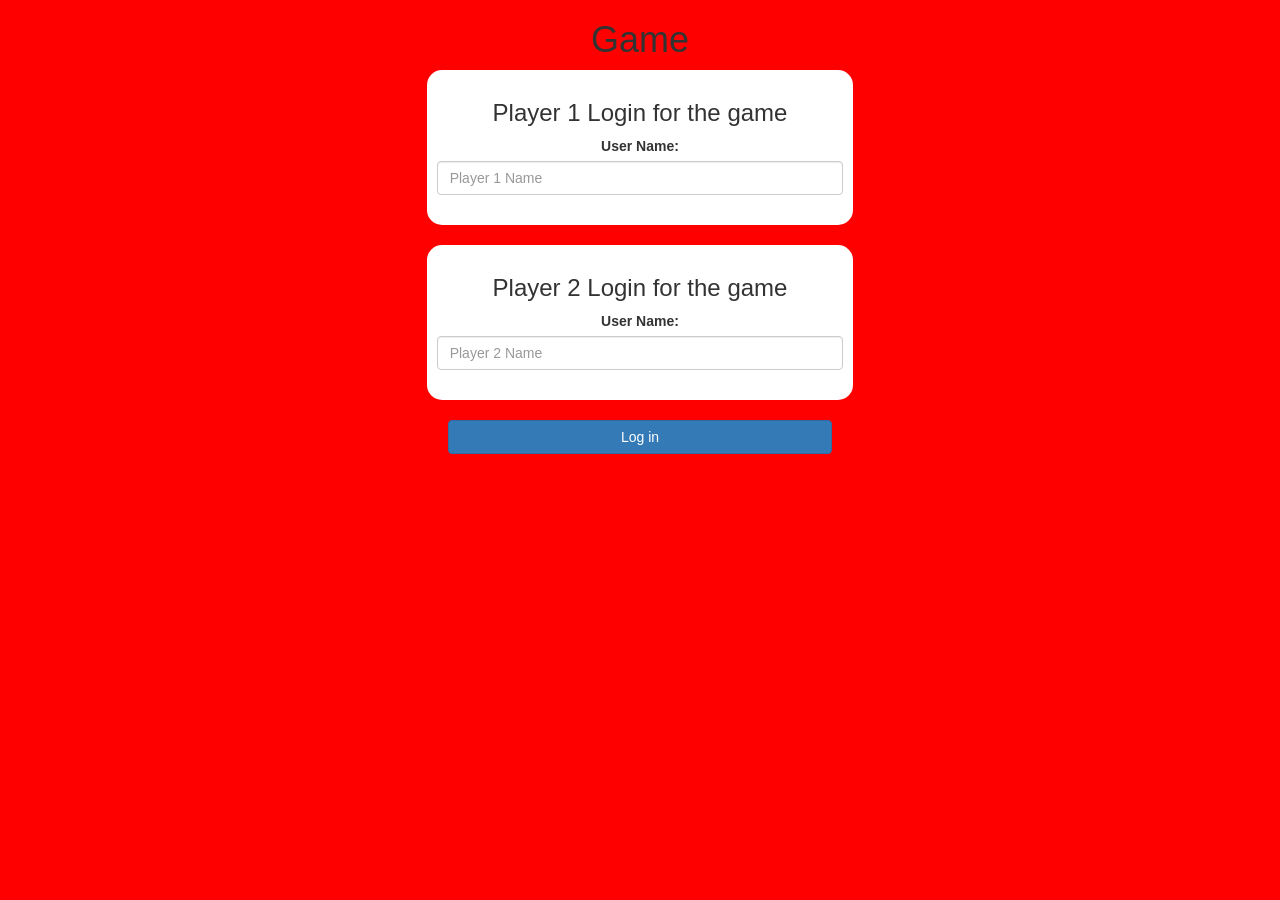
<file: index.html>
<!DOCTYPE html>
<html>
<head>
	<title>Math quiz</title>

<meta name="viewport" content="width=device-width, initial-scale=1">
<link rel="stylesheet" href="https://maxcdn.bootstrapcdn.com/bootstrap/3.4.0/css/bootstrap.min.css">
<script src="https://ajax.googleapis.com/ajax/libs/jquery/3.4.1/jquery.min.js"></script>
<script src="https://maxcdn.bootstrapcdn.com/bootstrap/3.4.0/js/bootstrap.min.js"></script>

<link rel="stylesheet" type="text/css" href="game.css">

<script src="game_login.js"></script>
</head>
<body>

<center>
	<h1>Game</h1>

	<div class="col-lg-4 col-sm-8 col-xs-11 login_div1">
		<h3 >Player 1 Login for the game</h3>
		<label >User Name:</label>
		 <input type="text" id="player1_name_input" class="form-control" placeholder="Player 1 Name">
		 <br>
	</div>
<br>
	<div class="col-lg-4 col-sm-8 col-xs-11 login_div2">
		<h3 >Player 2 Login for the game</h3>
		  <label >User Name:</label>
		 <input type="text" id="player2_name_input" class="form-control" placeholder="Player 2 Name">
		<br>
	</div>
	<br>
		<button style="width:30%" class="btn btn-primary" onclick="addUser()">Log in</button>
</center>

</body>
</html>
</file>
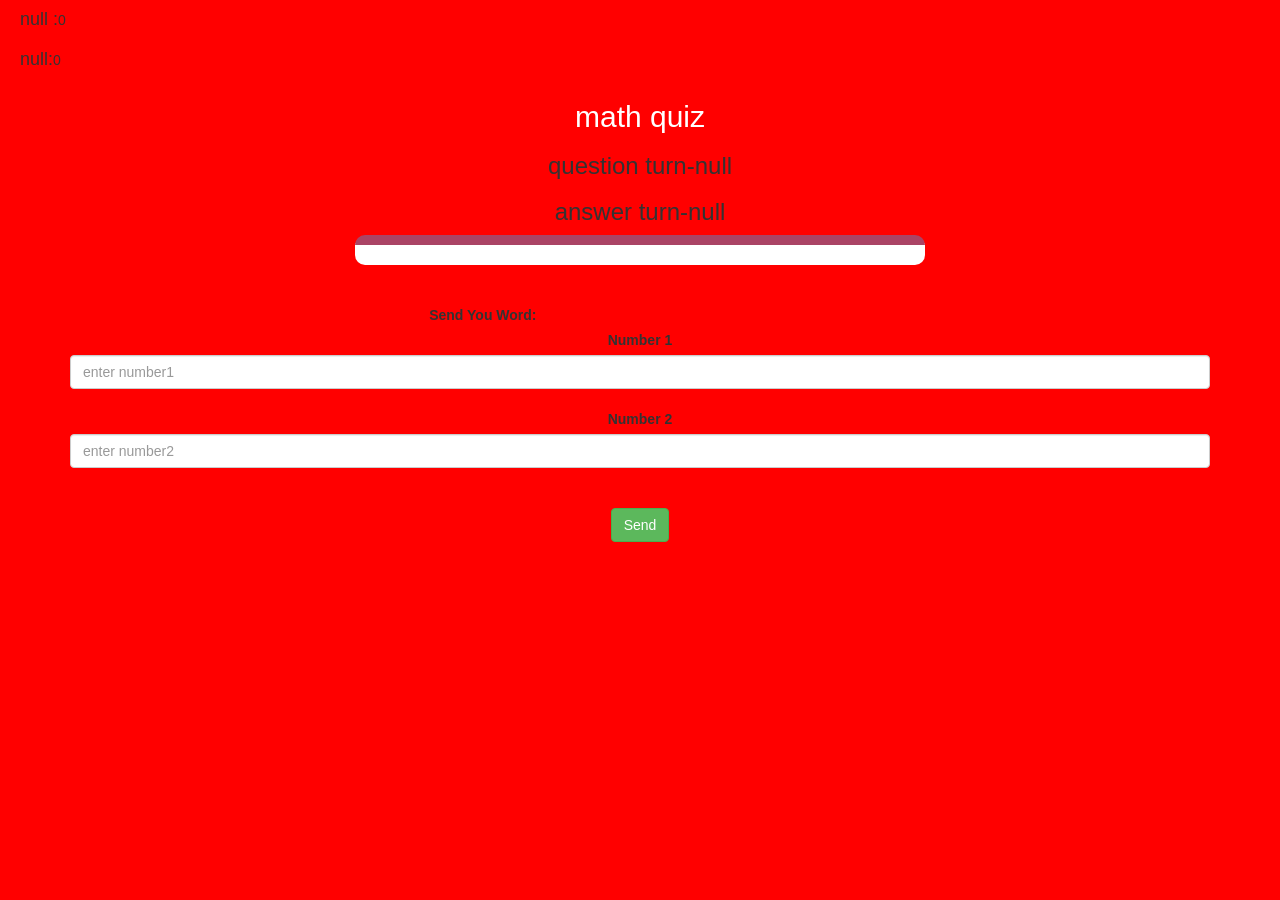
<file: game_page.html>
<!DOCTYPE html>
<html>
<head>
	<title>Guess The Word</title>

<meta name="viewport" content="width=device-width, initial-scale=1">
<link rel="stylesheet" href="https://maxcdn.bootstrapcdn.com/bootstrap/3.4.0/css/bootstrap.min.css">
<script src="https://ajax.googleapis.com/ajax/libs/jquery/3.4.1/jquery.min.js"></script>
<script src="https://maxcdn.bootstrapcdn.com/bootstrap/3.4.0/js/bootstrap.min.js"></script>

<link rel="stylesheet" type="text/css" href="game.css">
</head>
<body>
<h4 id="player1_name"></h4><span id="player1_score"></span><br>
<h4 id="player2_name"></h4><span id="player2_score"></span>

<div class="container">
	<center>
		<h2 style="color: white;">math quiz</h2>
		<h3 id="question_turn"></h3>
		<h3 id="answer_turn"></h3>
		<div id="output" class="col-lg-6"></div>
		<br>
		<br>

		<label>Send You Word: <b style="color: red">Try putting word which has 5 or more alphabet</b></label>
		<br>
		<label>Number 1</label>
		<br>
		<input type="text" id="number1" placeholder="enter number1" class="form-control">
		<br>
		<label>Number 2</label>
		<br>
		<input type="text" id="number2" placeholder="enter number2" class="form-control">
		<br>
		<br>
		<button onclick="send()" class="btn btn-success">Send</button>
	</center>
</div>

<script src="game_page.js"></script>
</body>
</html>
</file>
<file: game.css>
body
{
	background: rgb(255, 0, 0);
}

	.login_div1 , .login_div2
	{
		background: white;
		padding: 10px;
		float: none;
		border-radius: 15px;
	}


#player1_name , #player2_name
{
	display: inline-block;
	margin-left: 20px;
}
#word
{
	width: 60%;
}
#word_display
{
	letter-spacing: 5px;
}
#output
{
background: white;
border-radius: 10px;
border-top: 10px solid #AA4465;
padding: 10px;
float: none;
text-align: left;
}
</file>
